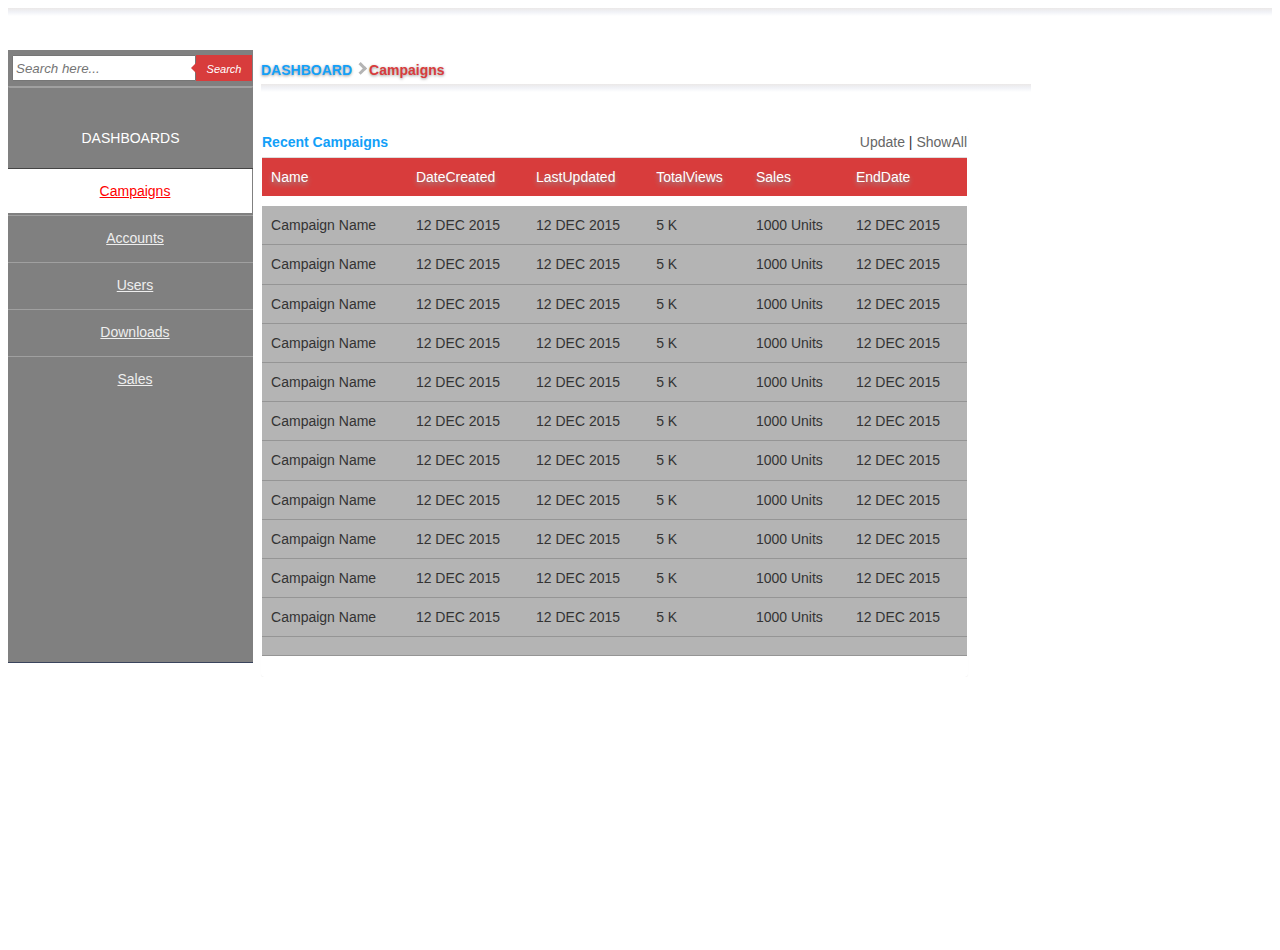
<file: DashboardApp/index.html>
<!DOCTYPE html>
<html>
<head>
    <meta http-equiv="Content-Type" content="text/html; charset=UTF-8">
    <meta charset="UTF-8">
    <title>Dashboard</title>
    <meta name="keywords" content="Admin, Responsive">
      <!-- bootstrap 3.0.2 -->
      <!-- Bootstrap -->
    <script type="text/javascript" src="data/data.json"></script>
    <script type="text/javascript" src="js/autoBreadcrumbs.js"></script>
    <script type="text/javascript" src="js/nav-details.js"></script>
    <script type="text/javascript" src="js/table-details.js"></script>
    <link href="css/style.css" rel="stylesheet" type="text/css">
</head>

<body class="skin-black">
  <header class="header">  </header>
        <div class="wrapper row-offcanvas-left">
                    <!-- Left side column. contains the logo and sidebar -->
                    <aside class="left-side">
                        <!-- sidebar: style can be found in sidebar.less -->
                        <section class="sidebar" id ="nav-menu">
                            <!-- Sidebar user panel -->
                            <!-- search form -->
                            <form action="#" method="get" class="sidebar-form">
                                <div class="input-group">
                                    <input type="text" name="q" class="form-control" placeholder="Search here...">
                                    <span class="input-group-btn arrow_box">
                                        <button type="submit" name="seach" value="Search" id="search-btn" class="btn btn-flat"><i>Search</i></button>
                                    </span>
                                </div>
                            </form>
                           <div class="color-white"> DASHBOARDS </div>
                        </section>
                        <!-- /.sidebar -->
                    </aside>
                    <aside class="right-side">
                    <!-- Main content -->
                      <section class="content">
                         <div class="row">
                            <div class="col-md-12">
                              <div id="bcrumbs" class="grad"></div>
                               <!--breadcrumbs start -->
                               <!--breadcrumbs end -->
                            </div>
                           </div>
                         <div class="row">
                            <div class="col-md-12">
                               <section class="panel">
                                    <header class="panel-heading">
                                       <div class="float-left color-blue text-bold"> Recent Campaigns </div>
                                       <div class="float-right"> <a> Update</a> | <a>ShowAll</a> </div>
                                    </header>
                                    <div id="divTable"  class="panel-body table-responsive">
                                    </div>
                               </section>
                              </div>
                          </div>
                       </section><!-- /.content -->
                    </aside><!-- /.right-side -->
          </div><!-- ./wrapper -->
    <script type="text/javascript">
                        buildTable();  /*this function build the conatent table */
                        generateList(data); /* this function generates side menu list*/
                        breadcrumbs(); /* this function created the breadcrumb */
    </script>
</body>
</html>
</file>
<file: DashboardApp/css/style.css>
html,
body {
  /*font-family: 'Source Sans Pro', sans-serif;*/
  font-family: 'Lato', sans-serif;
  min-height: 100%;
  font-family:"Helvetica Neue",Helvetica,Arial,sans-serif;
  font-size:14px;
  line-height:1.428571429;
  color:#333;
}
/* Layouts */
.wrapper {
  min-height: 100%;
}
.wrapper:before,
.wrapper:after {
  display: table;
  content: " ";
}
.wrapper:after {
  clear: both;
}
/* Define 2 column template */
.right-side,
.left-side {
  height: 612px;
  width:750px;
  min-height: 100%;
  display: block;
  top: 50px;
}
/*right side - contins main content*/
.right-side {
  background-color: #f1f2f7;
  background-origin: content-box;
  margin-left: 248px;
  margin-top: 40px;
}
/*left side - contains sidebar*/
.left-side {
  position: absolute;
  width: 248px;
  
}
@media screen and (min-width: 980px) {
  /*Right side strech mode*/
  .right-side.strech {
    margin-left: 0;
  }
  .right-side.strech > .content-header {
    margin-top: 50px;
  }
  /* Left side collapse */
  .left-side.collapse-left {
    left: -240px;
  }
  .container{width:980px}
}
/*Give content full width on xs screens*/
@media screen and (max-width: 980px) {
  .right-side {
    margin-left: 0;
  }
}
.row{margin-left:-15px}
.row:before,.row:after{display:table;content:" "}
.row:after{clear:both}.row:before,.row:after{display:table;content:" "}
.row:after{clear:both}
.col-md-12{position:relative;padding-left:20px}


/* Content */
.content {
  width:775px;
  background: #fff;
  overflow: auto;
}

/* .text-center in tables */
.text-bold{
  font-weight: bold;

}

.table{
width:100%;
margin-bottom:20px;
border-collapse:collapse;
border-spacing:0;
}

.table.align th {
  text-align: left;
}
.table.align td {
  text-align: right;
}
.table thead tr th {
  text-align: left;
 background-color: #d83c3c;
 color: white;
 margin-bottom: 10px 
}
.table thead tr {
  border-bottom: 10px solid white;
  vertical-align: left;
}

.table tbody{
 margin-top :10px; 
 margin-bottom:  20px; 
 background-color: #b4b4b4;

}
.table thead th:first-child:before {
    content: "-";
    display: block;
    position: absolute;
    top: 0;
    left: 0;
    width: 100%;
    z-index: -1;
    box-shadow: 0 1px 10px #000000;
    padding: .75em 0;
    background-color: #ccc;
    color: #ccc;
}

.table thead th {
    font-weight: normal;
    padding-bottom: 2em;
} 

.table thead {
  text-shadow: 0px 3px 5px rgba(150, 150, 150, 1);
}
.table>thead>tr>th, .table>tbody>tr>th, .table>tfoot>tr>th, .table>thead>tr>td, .table>tbody>tr>td, .table>tfoot>tr>td{
  padding: 0.65em;
   border-bottom : 1px solid #959595;
}

.table tbody tr:last-child:after {
  border-bottom: 20px solid #b4b4b4; 
 }

/*
    Components: navbar, logo and content header
-------------------------------------------------
*/
body > .header {
  position: relative;
  max-height: 100px;
  z-index: 1030;
  content:""; 
  height:8px;
  background:-moz-linear-gradient(top, #EBE8E8 0%,#f1f2f7 50%,#fff 100%); 
  background:-webkit-linear-gradient(top, #EBE8E8 0%,#f1f2f7 50%,#fff 100%); 
  background:linear-gradient(top, #EBE8E8 0%,#f1f2f7 50%,#fff 100%);
  width:100%;
  display:block;
}
.right-side > .content-header {
  position: relative;
}

.breadcrumb {
  background-color: #fff;
  text-shadow: 0px 1px 3px rgba(150, 150, 150, 1);
  font-weight: bold;
}
.breadcrumb:after
{
  content:""; 
  height:8px;
  background:-moz-linear-gradient(top, #EBE8E8 0%,#f1f2f7 50%,#fff 100%); 
  background:-webkit-linear-gradient(top, #EBE8E8 0%,#f1f2f7 50%,#fff 100%); 
  background:linear-gradient(top, #EBE8E8 0%,#f1f2f7 50%,#fff 100%);
  width:100%;
  display:block;
}

.breadcrumb a {
  color: #13a0f8;
   text-decoration:none; 
}
.breadcrumb span {
  color: #d83c3c;
}
.chevron::before {
  border-style: solid;
  border-width: 0.25em 0.25em 0 0;
  border-color: #b4b4b4;
  content: '';
  display: inline-block;
  height: 0.45em;
  left: 0.15em;
  position: relative;
  top: 0.15em;
  transform: rotate(-45deg);
  vertical-align: top;
  width: 0.45em;
  2em;
}

.chevron.right:before {
  left: 0;
  transform: rotate(45deg);
  top:0.6em;
}
.right-side > .content-header > .breadcrumb {
  float: right;
  background: transparent;
  font-size: 12px;
  position: absolute;
  right: 10px;
  -webkit-border-radius: 2px;
  -moz-border-radius: 2px;
  border-radius: 2px;
}
/*
    Component: Sidebar
--------------------------
*/
.sidebar {
  margin-bottom: 5px;
  height: 612px;
  background-color: grey;
  width:245px;
}

.sidebar > div {
  margin-top: 40px;
  margin-bottom: 20px;
  text-align: center;
}
.sidebar .sidebar-form input:focus {
  -webkit-box-shadow: none;
  -moz-box-shadow: none;
  box-shadow: none;
  border-color: transparent!important;
  content: " ";
}

.sidebar .sidebar-form .input-group{
  position:relative;
  display:table;
  border-collapse:separate;
}

.sidebar .sidebar-menu {
  list-style: none;
  margin: 0;
  padding: 0;
}
.sidebar .sidebar-menu > li {
  margin-bottom: 2px;
  padding: 0;
  text-align: center;
  border-top:1px solid #a0a0a0;
}
.sidebar .sidebar-menu > li > a {
  padding: 12px 5px 12px 15px;
  display: block;
}
.sidebar .sidebar-menu > li > a > .fa {
  width: 20px;
}
.input-group{position:relative;display:table;border-collapse:separate}
.input-group[class*="col-"]{float:none;padding-right:0;padding-left:0}
.input-group .form-control{width:100%;margin-bottom:0}
.input-group-btn,.input-group .form-control{
  display:table-cell;
}


/*
 * Off Canvas
 * --------------------------------------------------
 *  Gives us the push menu effect
 */
@media screen and (max-width: 980px) {
  .relative {
    position: relative;
  }
  .row-offcanvas-right .sidebar-offcanvas {
    right: -240px;
  }
  .row-offcanvas-left .sidebar-offcanvas {
    left: -240px;
  }
  .row-offcanvas-right.active {
    right: 240px;
  }
  .row-offcanvas-left.active {
    left: 240px;
  }
  .sidebar-offcanvas {
    left: 0;
  }
  body.fixed .sidebar-offcanvas {
    left: -240px;
  }
  body.fixed .row-offcanvas-left.active .navbar {
    left: 240px !important;
    right: 0;
  }
  body.fixed .row-offcanvas-left.active .sidebar-offcanvas {
    left: 0px;
  }
}
/*

/*
   All form elements including input, select, textarea etc.
-----------------------------------------------------------------
*/
.form-control {
  /*-webkit-border-radius: 3px !important;
  -moz-border-radius: 3px !important;
  border-radius: 3px !important;*/
  box-shadow: none;
   font-style: italic;
}
.form-control:focus {
  border-color: #3c8dbc !important;
  box-shadow: none;
}
.form-group.has-success label {
  color: #00a65a;
}
.form-group.has-success .form-control {
  border-color: #00a65a !important;
  box-shadow: none;
}
/* Input group */
.input-group .input-group-addon {
  border-radius: 0;
  background-color: red;
}
/*
    Component: Buttons
-------------------------
*/

/*

.btn {
    font-weight: 500;
}
.btn:focus { outline: none }
.btn.btn-file {
    position: relative;
    width: 56px;
    height: 20px;
    overflow: hidden;
}
    Skin Black
    --------
*/
/* skin-black navbar */
/* skin-black content header */
.skin-black .right-side > .content-header {
  background: #fff;
  box-shadow: none;
}
/* skin-black sidebar */
.skin-black .sidebar {
  border-bottom: 1px solid #39435C;
}
.skin-black .sidebar > .sidebar-menu > li:first-of-type {
  border-top: 1px solid #444;
}
.skin-black .sidebar > .sidebar-menu > li:first-of-type > a {
  border-top: 0px solid #333;
}
.skin-black .sidebar > .sidebar-menu > li > a {
  margin-right: 1px;
}
.skin-black .sidebar > .sidebar-menu > li > a:hover,
.skin-black .sidebar > .sidebar-menu > li.active > a {
  color: red  ;
  background: white;

}
.skin-black .left-side {

}
.skin-black .sidebar a {
  color: #eee;
}
.skin-black .sidebar a:hover {
  text-decoration: none;
}
.skin-black .sidebar-form {
  -webkit-border-radius: 2px;
  -moz-border-radius: 2px;
  border-radius: 2px;
  border: 0px solid #555;
  padding: 5px 4px 5px 4px !important;
  border-bottom:   2px solid #a0a0a0 ;
}
.skin-black .sidebar-form input[type="text"]
 {
  box-shadow: none;
  height: 20px;
  width: 176px;
  outline: none;
}

.skin-black .sidebar-form .btn{
  color: white;
  height: 20px;
  width: 56px;
  background: #d83c3c;
  text-align: top;
  border-left: 0;
  border: 0;
  position: relative;
  font-size: 11px;
}


.skin-black .sidebar-form input[type="text"]:focus,
.skin-black .sidebar-form input[type="text"]:focus + .input-group-btn .btn {
  /*background-color: #444;*/
  border: 0;
}
.skin-black .sidebar-form input[type="text"]:focus + .input-group-btn .btn {
  border-left: 0;
}

p.uppercase {
    text-transform: uppercase;
}

.arrow_box {
  position: relative;
  background: #d83c3c;

}
.arrow_box:after {
  right: 100%;
  top:50%;
  content: " ";
  border: solid transparent;
  height: 0;
  width: 0;
  position: absolute;
  pointer-events: none;
  border-color: rgba(216, 60, 60, 0);
  border-right-color: #d83c3c;
  border-width: 5px;
  margin-top: -5px;
}
.float-right {
  float:right;
} 
.float-right a {
  color: #666666;
} 

.float-left{
  float: left;
}

.color-blue{
  color: #13a0f8;
  font-style: bold;

}
.color-white{
  color: white;
}

.panel{
  width:705px;
  background-color:#fff;
  border:1px solid transparent;
  border-radius:4px;-webkit-box-shadow:0 1px 1px rgba(0,0,0,0.05);
  box-shadow:0 1px 1px rgba(0,0,0,0.05)
}

.grad {
  height:70px;
  line-height: 2em;
  background: -webkit-linear-gradient(bottom ,rgba(240,243,244,0),rgba(240,243,244,1)); /*Safari 5.1-6*/
  background: -o-linear-gradient(bottom,rgba(240,243,244,0),rgba(240,243,244,1)); /*Opera 11.1-12*/
  background: -moz-linear-gradient(bottom,rgba(240,243,244,0),rgba(240,243,244,1)); /*Fx 3.6-15*/
  background: linear-gradient(to bottom, rgba(240,243,244,0), rgba(255,255,255,1)); /*Standard*/
}


/* for divtable */
.panel.table{width:100%}

.blank_row{
    height: 10px !important; /* Overwrite any previous rules */
    background-color: #b4b4b4;
}
.table>thead>tr>th,.table>tbody>tr>th,.table>tfoot>tr>th,.table>thead>tr>td,.table>tbody>tr>td,.table>tfoot>tr>td{
  line-height:1.428571429;vertical-align:top;border-top:1px solid #ddd
}
.table>thead>tr>th{
  vertical-align:bottom;border-bottom:2px solid #ddd
  }
.panel>.table-responsive{margin-bottom:0;border:0}
.panel-heading{border-bottom:1px solid transparent;border-top-right-radius:3px;border-top-left-radius:3px}
.panel .panel-heading>div{padding: 5px 0 5px 0}
</file>
